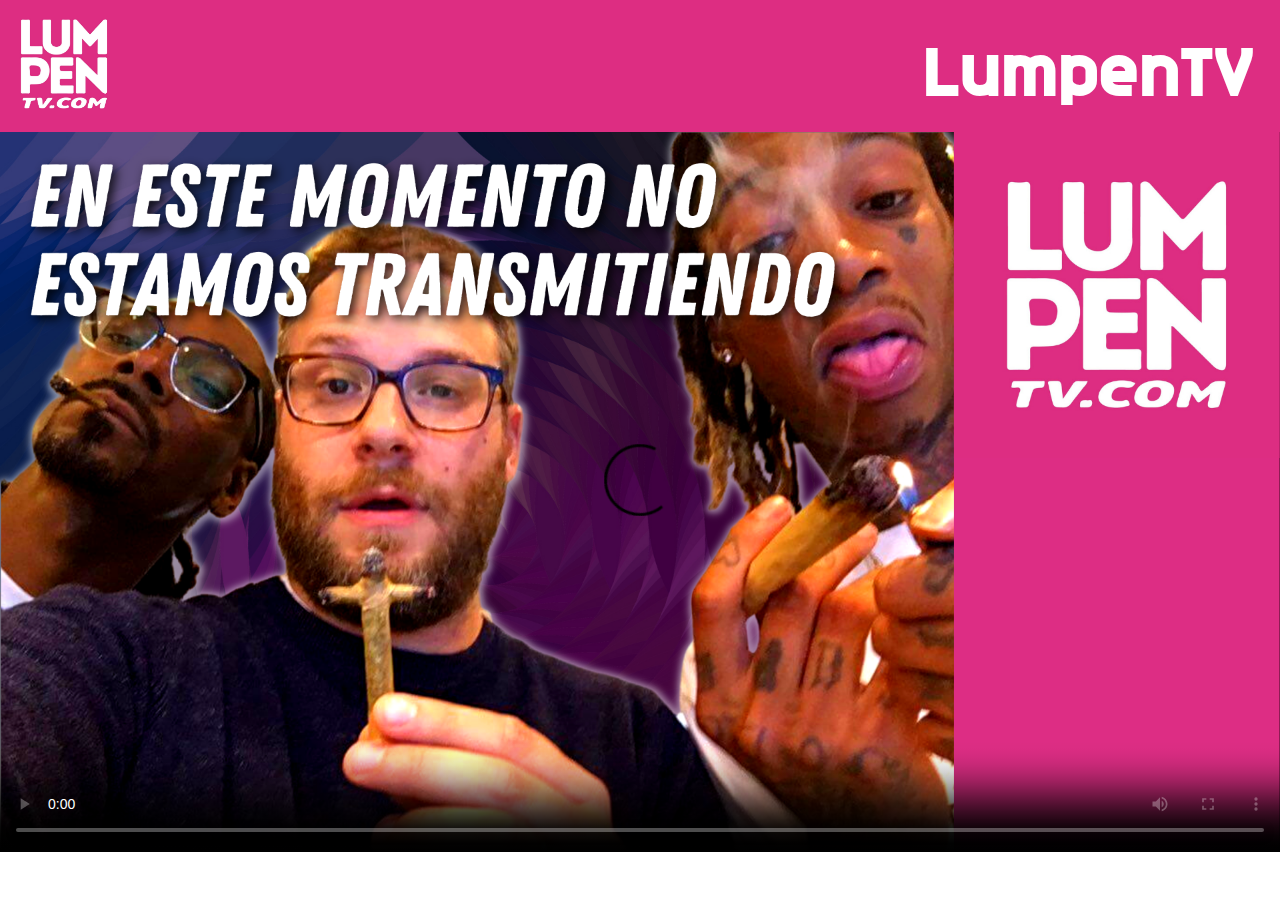
<file: index.html>
<!DOCTYPE html>
<html lang="en">
<head>
    <meta charset="UTF-8">
    <meta http-equiv="X-UA-Compatible" content="IE=edge">
    <meta name="viewport" content="width=device-width, initial-scale=1.0">
    <link rel="apple-touch-icon" sizes="180x180" href="/apple-touch-icon.png">
    <link rel="icon" type="image/png" sizes="32x32" href="/favicon-32x32.png">
    <link rel="icon" type="image/png" sizes="16x16" href="/favicon-16x16.png">
    <link href="https://vjs.zencdn.net/7.20.3/video-js.css" rel="stylesheet" />
    <link rel="stylesheet" href="style.css">
    <title>Lumpen TV</title>
</head>
<body>
<div class="container">
    <div id="nav">
        <img id="logo" src="lumpen.jpg" alt="">
       
        <span id="marca">LumpenTV</span>
    </div>
    
  
        <body>
            <video
            id="my-video"
            class="video-js"
            autoplay='play'
            
            controls
            preload="auto"
            poster="poster.png"
            data-setup="{}"
          >
          <source src="https://livestream.lumpentv.com.ar/hls/lumpen.m3u8" type="application/x-mpegURL" />
            
            
          </video>
        
          <script src="https://vjs.zencdn.net/7.20.3/video.min.js"></script>
        </body>
        </html>
</div>    
</div>

</body>
</html>
</file>
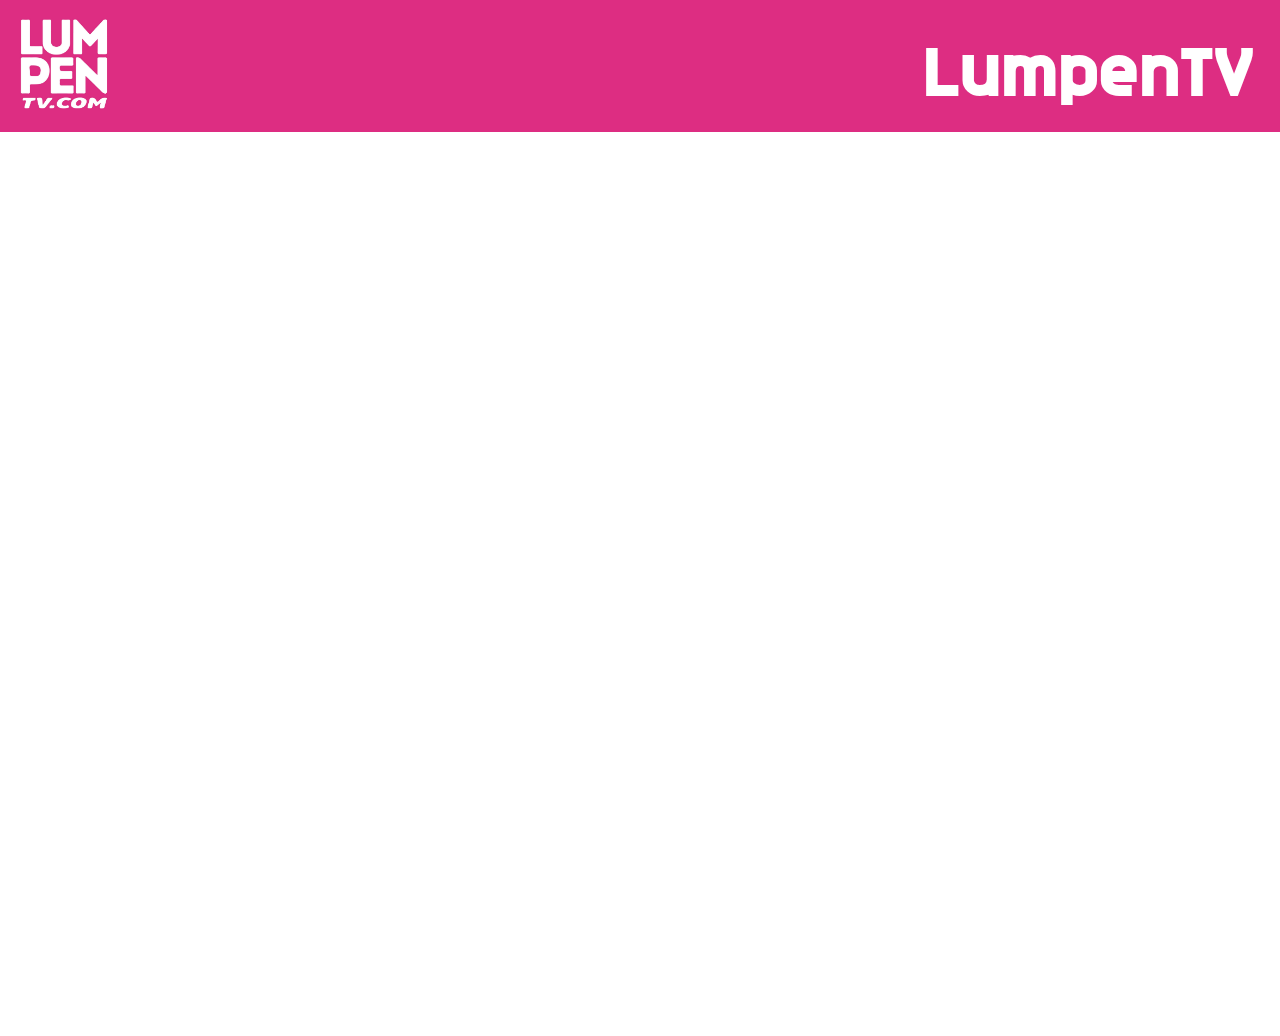
<file: backup.html>
<!DOCTYPE html>
<html lang="en">
<head>
    <meta charset="UTF-8">
    <meta http-equiv="X-UA-Compatible" content="IE=edge">
    <meta name="viewport" content="width=device-width, initial-scale=1.0">
    <link rel="apple-touch-icon" sizes="180x180" href="/apple-touch-icon.png">
    <link rel="icon" type="image/png" sizes="32x32" href="/favicon-32x32.png">
    <link rel="icon" type="image/png" sizes="16x16" href="/favicon-16x16.png">
    <link rel="manifest" href="/site.webmanifest">
    <link rel="stylesheet" href="style.css">
    <title>Lumpen TV</title>
</head>
<body>
<div class="container">
    <div id="nav">
        <img id="logo" src="lumpen.jpg" alt="">
       
        <span id="marca">LumpenTV</span>
    </div>
    <div id="player">
        <iframe width="100%" height="100%" src="https://www.youtube.com/embed/VUkHWjk_pXk" 
        title="YouTube video player" frameborder="0" 
        allow="accelerometer; autoplay; clipboard-write; encrypted-media; gyroscope; picture-in-picture" 
        allowfullscreen></iframe>
    </div>    
</div>

</body>
</html>
</file>
<file: style.css>
@font-face {
    font-family: 'monarkblackregular';
    src: url('monarkblack-webfont.woff2') format('woff2'),
         url('monarkblack-webfont.woff') format('woff');
    font-weight: normal;
    font-style: normal;

}

body{
    margin: 0px;
    
    
}
.container{
    width: 100vw;
    height: auto;
}
#nav{
    height: auto;
    background-color: #dd2d82;
    
}

#logo{
    width: 10vw;
    height: auto;
}

#marca{
    font-family: 'monarkblackregular';
    color: white;
    font-size: 5vw;
    float: right;
    padding-top: 2vw;
    padding-right: 2vw;
   
    /*text-shadow: 2px 2px 8px #000000*/
    
    
}
#player{
    width: 100vw;
    height: 100vh;
}
#my-video{
    width:100vw;
    height: 80vh;
}
</file>
